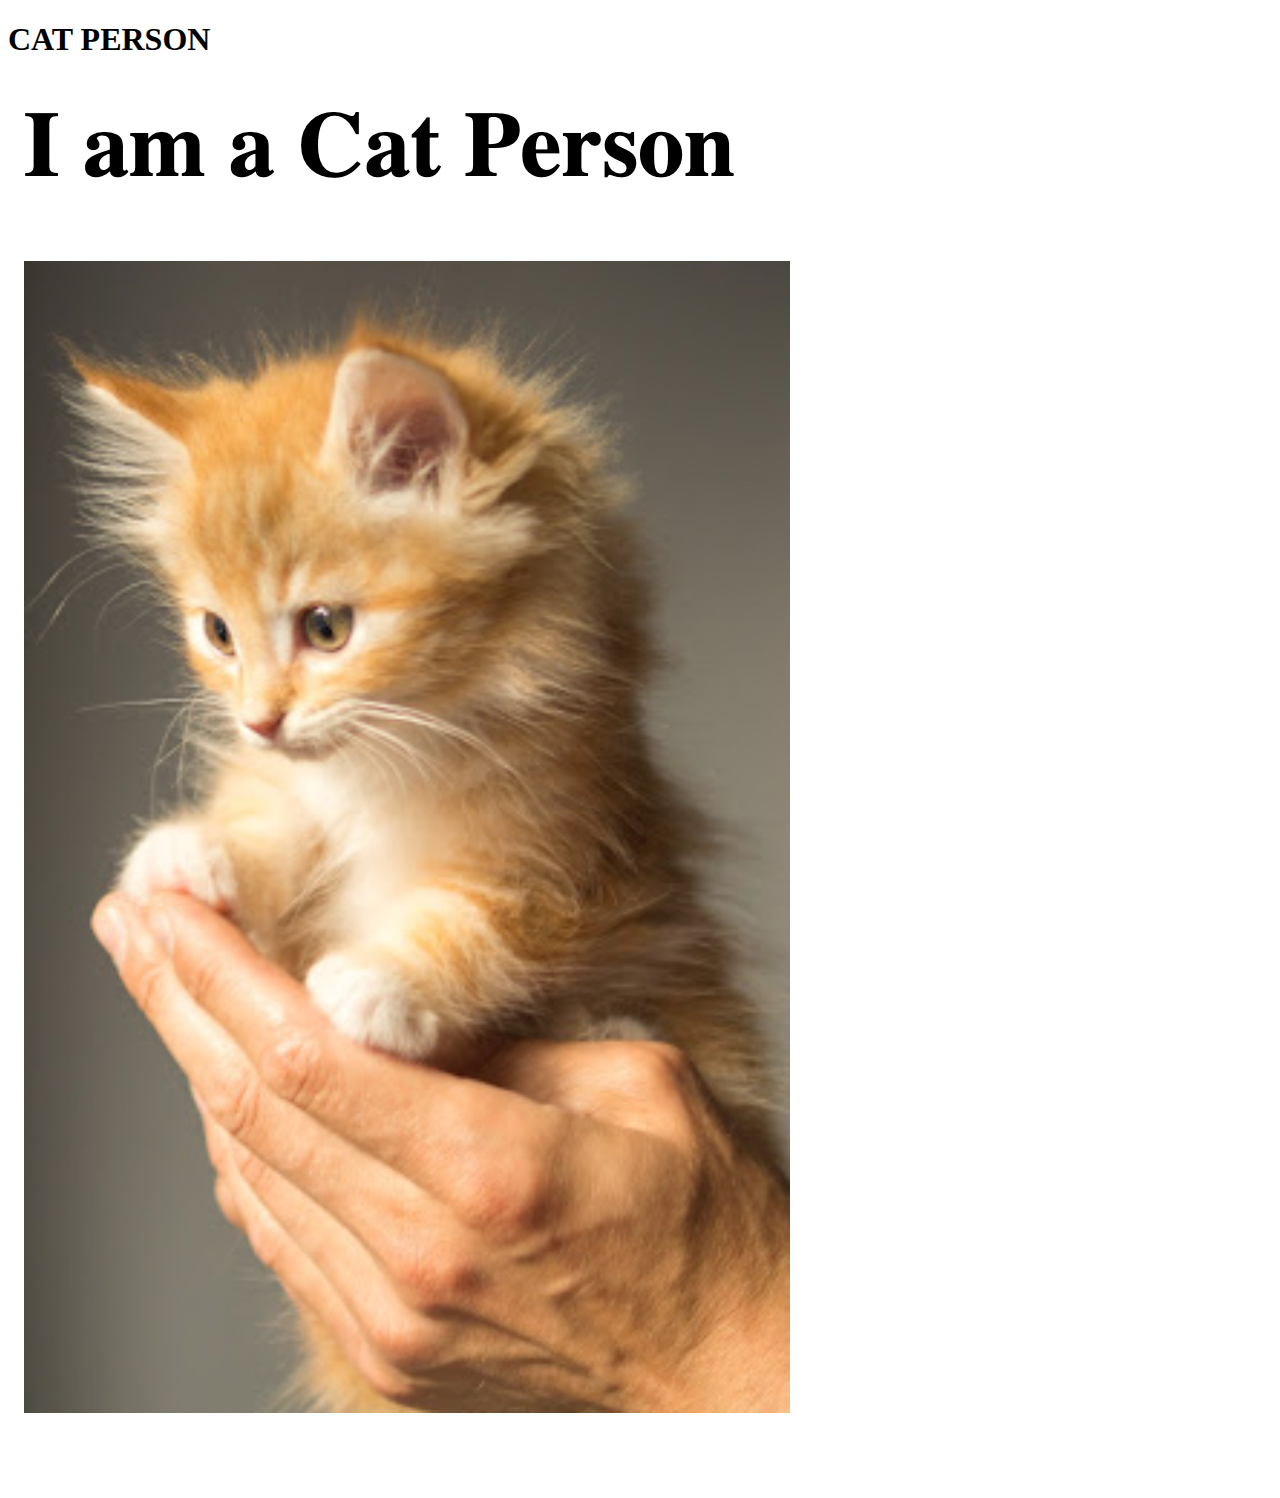
<file: day42/index.html>
<!DOCTYPE html>
<html lang="en">
<head>
    <meta charset="UTF-8">
    <meta name="viewport" content="width=device-width, initial-scale=1.0">
    <title>Day-42</title>
</head>
<body>
    <h1>CAT PERSON</h1>
    <img src="./images/goal1.png" alt="cat">
</body>
</html>
</file>
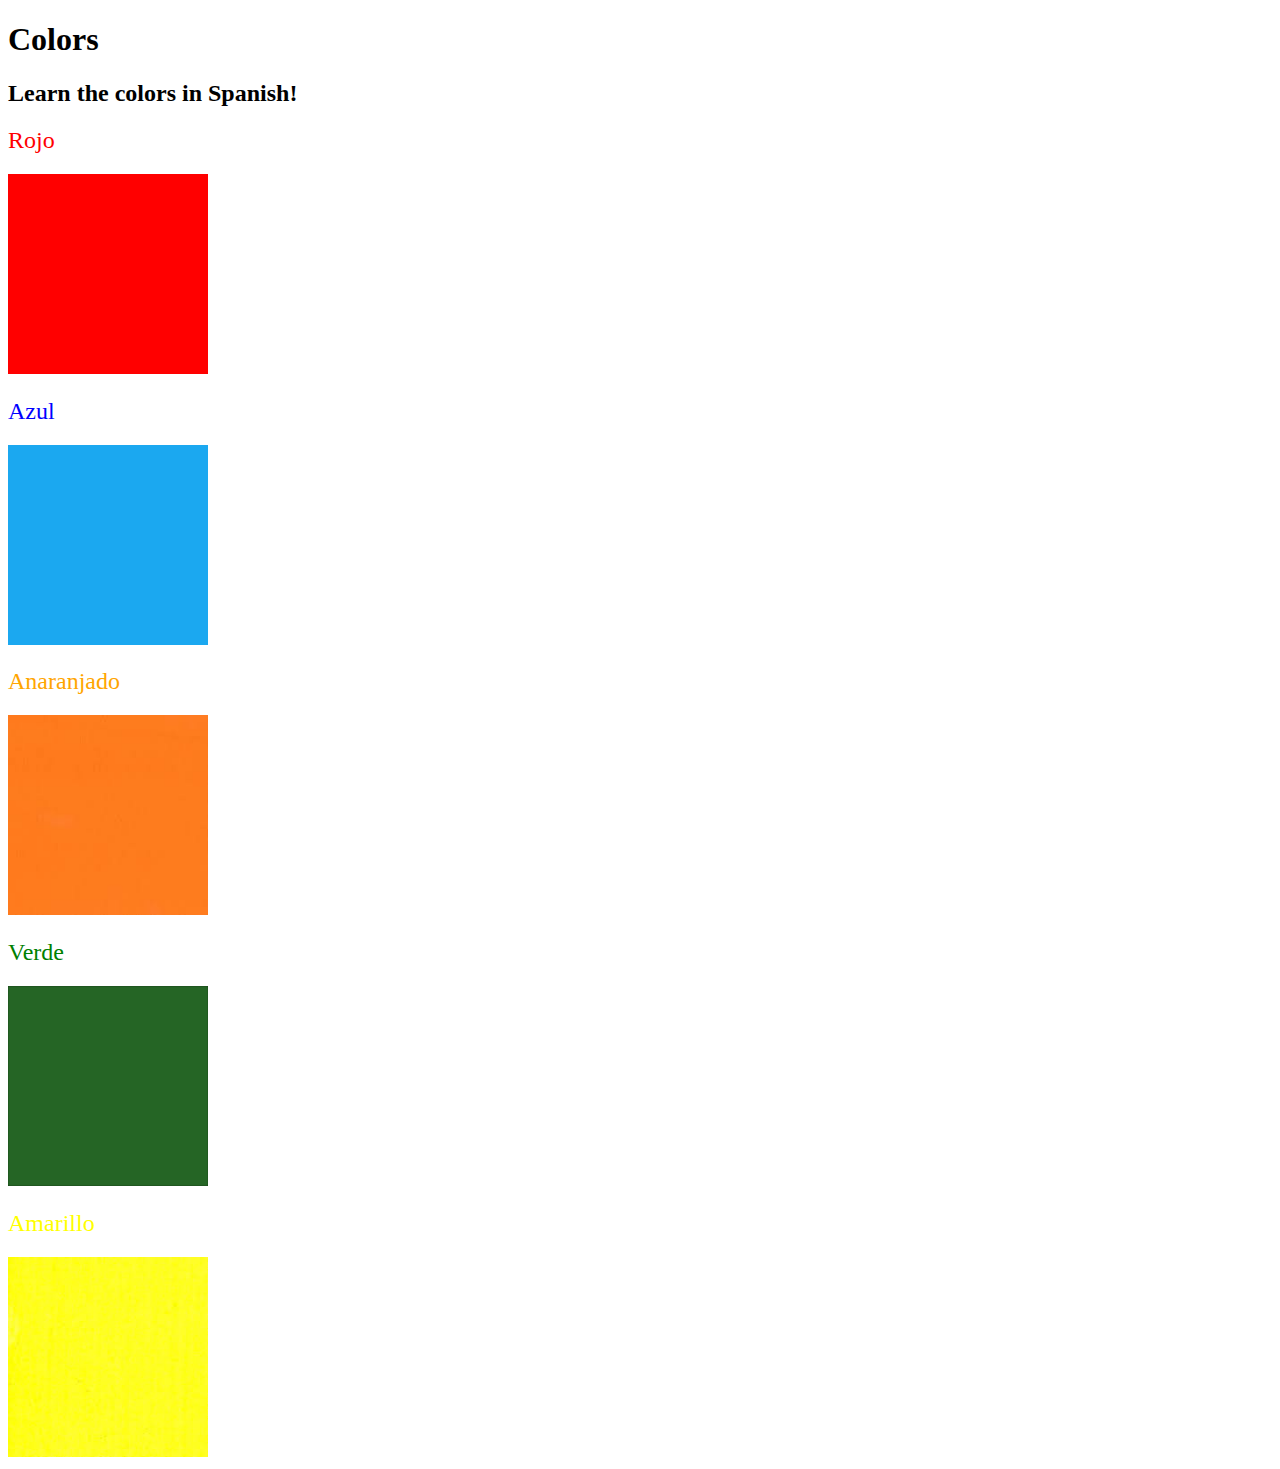
<file: day43/index.html>
<!DOCTYPE html>
<html lang="en">

<head>
  <meta charset="UTF-8">
  <title>Spanish Vocabulary</title>
  <link rel="stylesheet" href="style.css" />
</head>

<body>
  <h1>Colors</h1>
  <h2>Learn the colors in Spanish!</h2>
  <h2 class="color-title" id="red">Rojo</h2>
  <img class="color" src="./assets/images/red.png" alt="red" />

  <h2 class="color-title" id="blue">Azul</h2>
  <img src="./assets/images/blue.png" alt="blue" />

  <h2 class="color-title" id="orange">Anaranjado</h2>
  <img src="./assets/images/orange.png" alt="orange" />

  <h2 class="color-title" id="green">Verde</h2>
  <img src="./assets/images/green.png" alt="green" />

  <h2 class="color-title" id="yellow">Amarillo</h2>
  <img src="./assets/images/yellow.png" alt="yellow" />
</body>

</html>

<!-- 
TODOs
IMPORTANT: You should not need to make ANY CHANGES to index.html
All code should be written in your CSS file.

1. Create a CSS file and incorporate it as an external stylesheet.
2. Use CSS to style each of the color titles to meaning. 
Hint: Use the id to help if you don't know the words in spanish.
3. Use CSS to change all the color titles to have "font-weight: normal;"
4. Use CSS (not HTML) to make all the images 200px heigh and 200px wide. 
Hint: 
https://developer.mozilla.org/en-US/docs/Web/CSS/height
https://developer.mozilla.org/en-US/docs/Web/CSS/width
-->
</file>
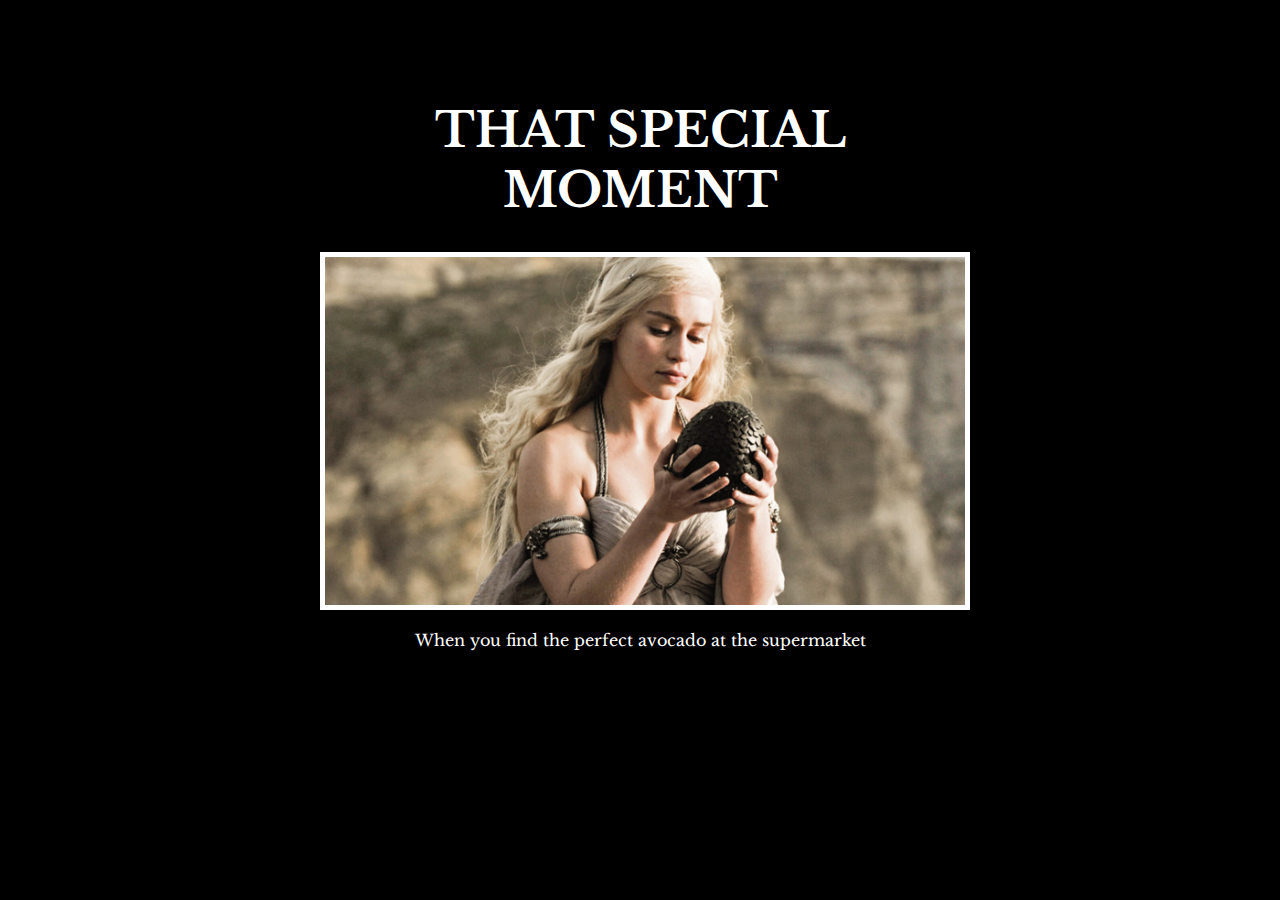
<file: day44/index.html>
<!-- 
  TODO: Create a motivational post website.
Style it how ever you like. 
Look at the goal image for inspiration.
But it must have the following features:
1. The main h1 text should be using the Regular Libre Baskerville Font from Google Fonts:
  https://fonts.google.com/specimen/Libre+Baskerville
2. The text should be white and background black.
3. Add your own image into the images folder inside assets. It should have a 5px white border.
4. The text should be center aligned.
5. Create a div to contain the h1, p and img elements. Adjust the margins so that the image and text are centered on the page. 
  Hint: You horizontally center a div by giving it a width of 50% and a margin-left of 25%.
  Hint: Set the image to have a width of 100% so it fills the div. 
6. Read about the text-transform property on MDN docs to make the h1 uppercase with CSS.
  https://developer.mozilla.org/en-US/docs/Web/CSS/text-transform 
-->

<!DOCTYPE html>
<html lang="en">
<head>
  <meta charset="UTF-8">
  <title>Motivation Meme</title>
  <link rel="stylesheet" href="style.css">
  <link rel="preconnect" href="https://fonts.googleapis.com">
  <link rel="preconnect" href="https://fonts.gstatic.com" crossorigin>
  <link href="https://fonts.googleapis.com/css2?family=Libre+Baskerville&display=swap" rel="stylesheet">
</head>
<body>
  <div class="poster">
    <h1>That Special Moment</h1>
    <img class="motivation-img" src="./assets/images/daenerys.jpeg" alt="Your Image">
    <p>When you find the perfect avocado at the supermarket</p>
  </div>
</body>
</html>
</file>
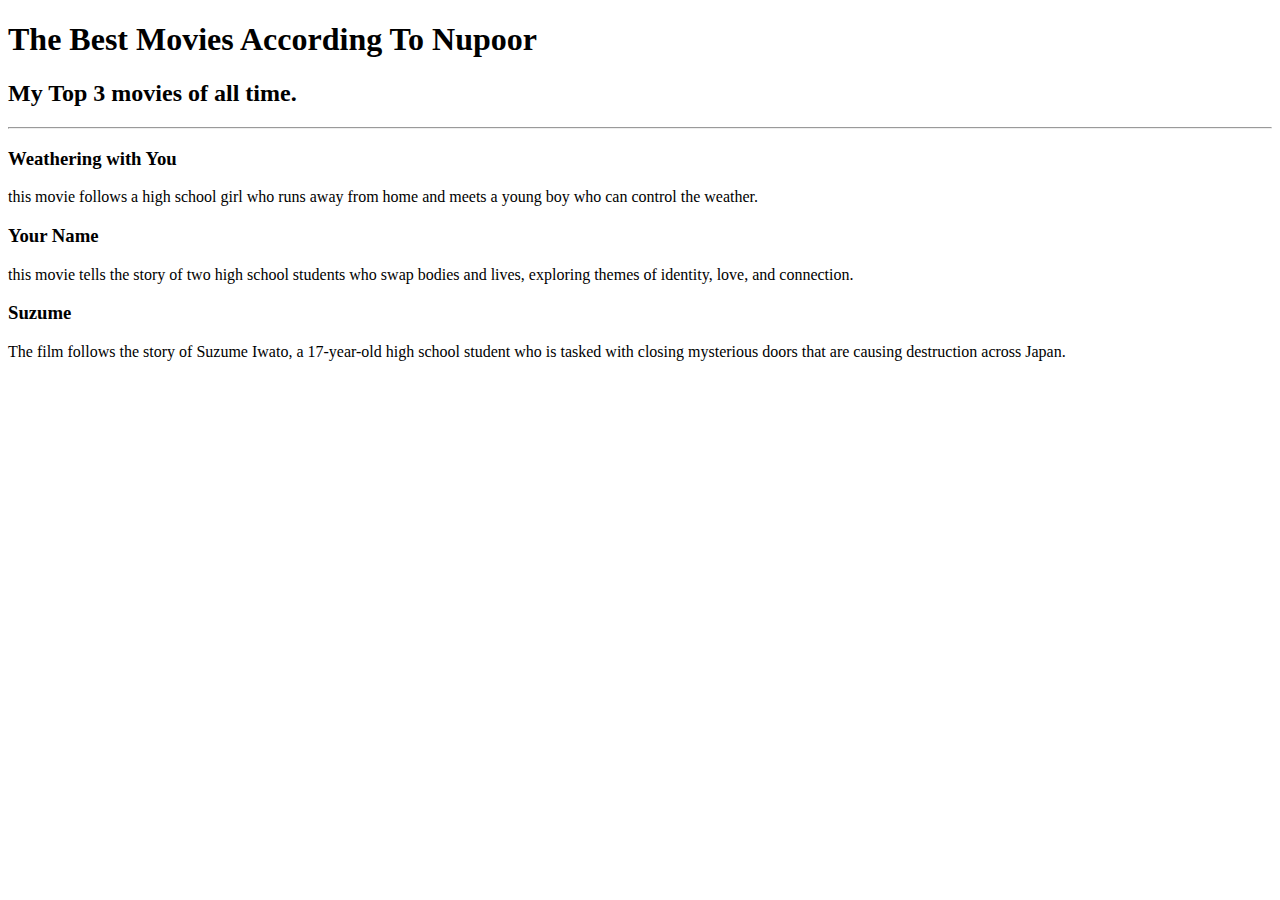
<file: day41/2.4 Movie Ranking Project/index.html>
<!-- Write your code below -->
<!DOCTYPE html>
<html lang="en">
<head>
    <meta charset="UTF-8">
    <meta name="viewport" content="width=device-width, initial-scale=1.0">
    <title>Day-41</title>
</head>
<body>
    <h1>The Best Movies According To Nupoor</h1>
    <h2>My Top 3 movies of all time.</h2>
    <hr/>
    <h3>Weathering with You</h3>
    <p>this movie follows a high school girl who runs away from home and meets a young boy who can control the weather.</p>
    <h3>Your Name</h3>
    <p>this movie tells the story of two high school students who swap bodies and lives, exploring themes of identity, love, and connection.</p>
    <h3>Suzume</h3>
    <p>The film follows the story of Suzume Iwato, a 17-year-old high school student who is tasked with closing mysterious doors that are causing destruction across Japan.</p>
</body>
</html>
</file>
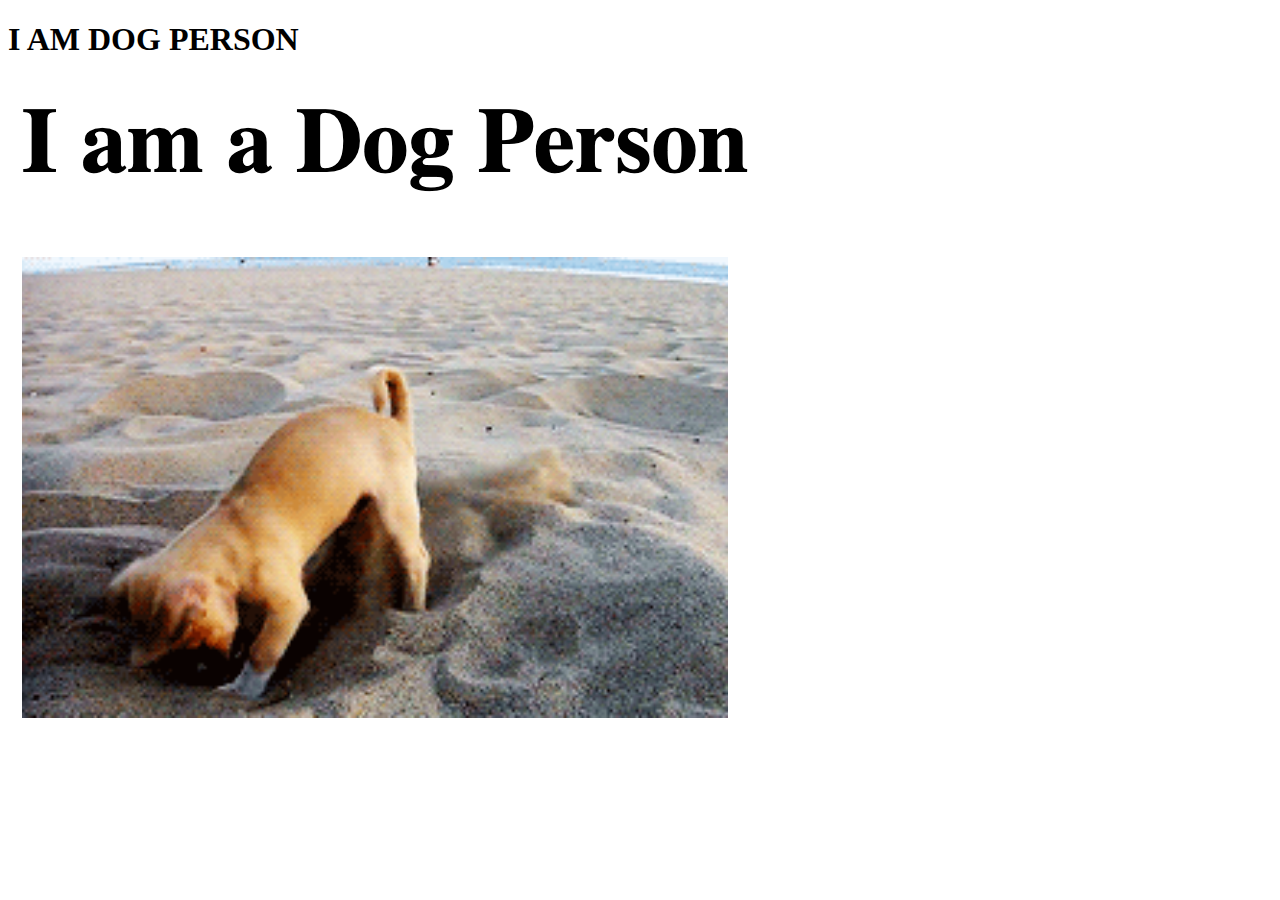
<file: day42/dog.html>
<!DOCTYPE html>
<html lang="en">
<head>
    <meta charset="UTF-8">
    <meta name="viewport" content="width=device-width, initial-scale=1.0">
    <title>Document</title>
</head>
<body>
    <h1>I AM DOG PERSON</h1>
    <img src="./images/goal2.png" alt="dog">
</body>
</html>
</file>
<file: day43/style.css>
img {
    height: 200px;
    width: 200px;
  }
  
  .color-title {
    font-weight: normal;
  }
  
  #red {
    color: red;
  }
  
  #blue {
    color: blue;
  }
  
  #orange {
    color: orange;
  }
  
  #green {
    color: green;
  }
  
  #yellow {
    color: yellow;
  }
</file>
<file: day44/style.css>
@import url('https://fonts.googleapis.com/css2?family=Libre+Baskerville&display=swap');

body {
  background-color: black;
  font-family: 'Libre Baskerville', serif;
  margin: 0;
  padding: 0;
}

h1 {
  text-transform: uppercase;
  font-size: 3rem;
  color: white;
}

.poster {
  width: 50%;
  margin: 100px auto 0;
  text-align: center;
  color: white;
}

.motivation-img {
  border: 5px solid white;
  width: 100%;
}
</file>
